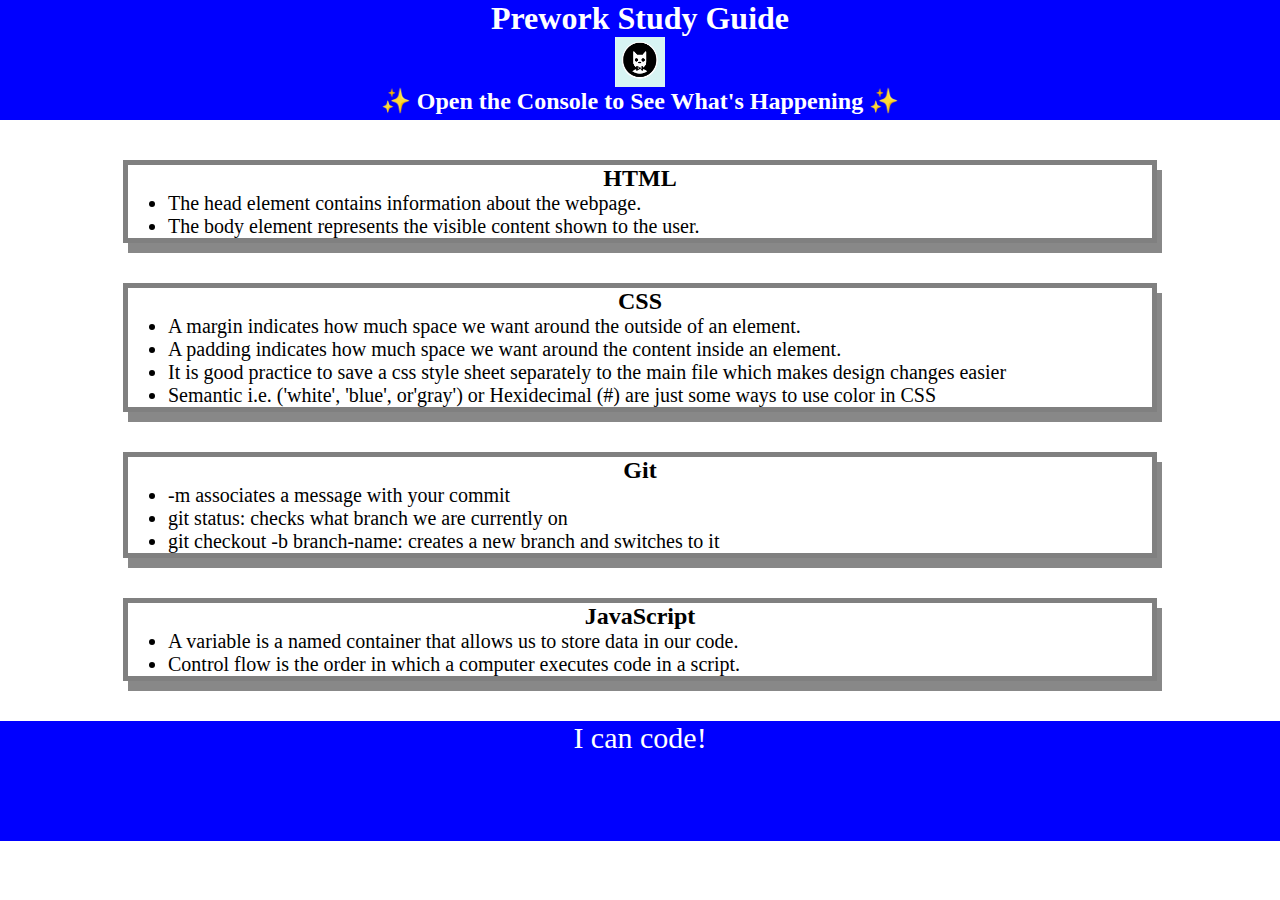
<file: index.html>
<!DOCTYPE html>
<html lang="en">
  <head>
    <meta charset="UTF-8" />
    <meta http-equiv="X-UA-Compatible" content="IE=edge" />
    <meta name="viewport" content="width=device-width, initial-scale=1.0" />
    <link rel="stylesheet" href="./assets/style.css">
    <title>Prework Study Guide</title>
  </head>
  <body>
    <header id="header">
      <h1>Prework Study Guide</h1>
      <img src="./assets/bowtie-cat.png" alt="Profile image of cat wearing a bow tie." />
      <h2>✨ Open the Console to See What's Happening ✨</h2>
    </header>
    <main>
      <section class="card" id="html-section">
        <h2>HTML</h2>
          <ul>
            <li>The head element contains information about the webpage.</li>
            <li>The body element represents the visible content shown to the user.</li>
          </ul>
      </section>

   
      <section class="card" id="css-section">
        <h2>CSS</h2>
          <ul>
            <li>A margin indicates how much space we want around the outside of an element.</li>
            <li>A padding indicates how much space we want around the content inside an element.</li>
            <li>It is good practice to save a css style sheet separately to the main file which makes design changes easier</li>
            <li>Semantic i.e. ('white', 'blue', or'gray') or Hexidecimal (#) are just some ways to use color in CSS</li>
          </ul>
      </section>
   
      <section class="card" id="git-section">
        <h2>Git</h2>
          <ul>
            <li>-m associates a message with your commit</li>
            <li>git status: checks what branch we are currently on</li>
            <li>git checkout -b branch-name: creates a new branch and switches to it</li>
          </ul>
      </section>
   
      <section class="card" id="javascript-section">
        <h2>JavaScript</h2>
          <ul>
            <li>A variable is a named container that allows us to store data in our code.</li>
            <li>Control flow is the order in which a computer executes code in a script.</li>
          </ul>
      </section>
    </main>

    <footer>
      <p>I can code!</p>
    </footer>
    <script src="./assets/script.js"></script>
  </body>
</html>
</file>
<file: assets/style.css>
* {
    margin: 0;
    padding: 0;
}

header,
footer {
    width: 100%;
    height: 120px;
    background-color: blue;
    color: white;
}

h1,
h2 {
    text-align: center;
}

img {
    display: block;
    height: 50px;
    width: 50px;
    margin-left: auto;
    margin-right: auto;
}

ul {
    padding-left: 40px;
    font-size: 20px;
}

p {
    text-align: center;
    font-size: 30px;
}

.card {
   width: 80%;
   margin: 40px auto;
   border: 5px solid gray;
   box-shadow: 5px 10px #888888;
}
</file>
